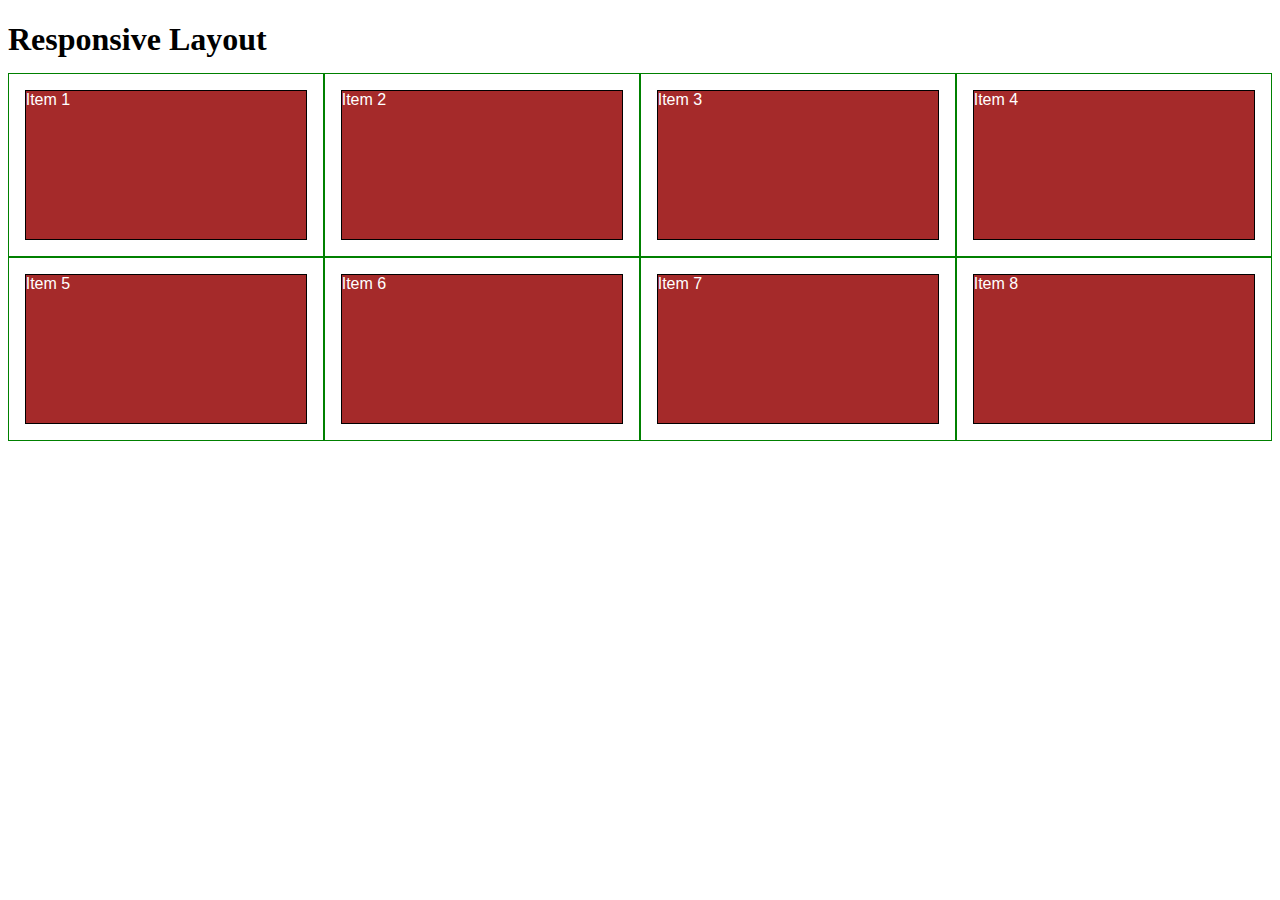
<file: module2-solution/index.html>
<!DOCTYPE html>
<html>
<head>
<meta charset="utf-8">
<meta name="viewport" content="width=device-width, initial-scale=1">
<title>Responsive Layout</title>
<style>

/********** Base styles **********/
* {
  box-sizing: border-box;
}
h1 {
  margin-bottom: 15px;
}

p {
  border: 1px solid black;
  background-color: #A52A2A;
  width: 90%;
  height: 150px;
  margin-right: auto;
  margin-left: auto;
  font-family: Helvetica;
  color: white;
}

/* Simple Responsive Framework. */
.row {
  width: 100%;
}

/********** Large devices only **********/
@media (min-width: 1200px) {
  .col-lg-1, .col-lg-2, .col-lg-3, .col-lg-4, .col-lg-5, .col-lg-6, .col-lg-7, .col-lg-8, .col-lg-9, .col-lg-10, .col-lg-11, .col-lg-12 {
    float: left;
    border: 1px solid green;
  }
  .col-lg-1 {
    width: 8.33%;
  }
  .col-lg-2 {
    width: 16.66%;
  }
  .col-lg-3 {
    width: 25%;
  }
  .col-lg-4 {
    width: 33.33%;
  }
  .col-lg-5 {
    width: 41.66%;
  }
  .col-lg-6 {
    width: 50%;
  }
  .col-lg-7 {
    width: 58.33%;
  }
  .col-lg-8 {
    width: 66.66%;
  }
  .col-lg-9 {
    width: 74.99%;
  }
  .col-lg-10 {
    width: 83.33%;
  }
  .col-lg-11 {
    width: 91.66%;
  }
  .col-lg-12 {
    width: 100%;
  }
}

/********** Medium devices only **********/
@media (min-width: 992px) and (max-width: 1199px) {
  .col-md-1, .col-md-2, .col-md-3, .col-md-4, .col-md-5, .col-md-6, .col-md-7, .col-md-8, .col-md-9, .col-md-10, .col-md-11, .col-md-12 {
    float: left;
    border: 1px solid green;
  }
  .col-md-1 {
    width: 8.33%;
  }
  .col-md-2 {
    width: 16.66%;
  }
  .col-md-3 {
    width: 25%;
  }
  .col-md-4 {
    width: 33.33%;
  }
  .col-md-5 {
    width: 41.66%;
  }
  .col-md-6 {
    width: 50%;
  }
  .col-md-7 {
    width: 58.33%;
  }
  .col-md-8 {
    width: 66.66%;
  }
  .col-md-9 {
    width: 74.99%;
  }
  .col-md-10 {
    width: 83.33%;
  }
  .col-md-11 {
    width: 91.66%;
  }
  .col-md-12 {
    width: 100%;
  }
}

</style>
</head>
<body>
<h1>Responsive Layout</h1>

<div class="row">
  <div class="col-lg-3 col-md-6"><p>Item 1</p></div>
  <div class="col-lg-3 col-md-6"><p>Item 2</p></div>
  <div class="col-lg-3 col-md-6"><p>Item 3</p></div>
  <div class="col-lg-3 col-md-6"><p>Item 4</p></div>
  <div class="col-lg-3 col-md-6"><p>Item 5</p></div>
  <div class="col-lg-3 col-md-6"><p>Item 6</p></div>
  <div class="col-lg-3 col-md-6"><p>Item 7</p></div>
  <div class="col-lg-3 col-md-6"><p>Item 8</p></div>
</div>

</body>
</html>
</file>
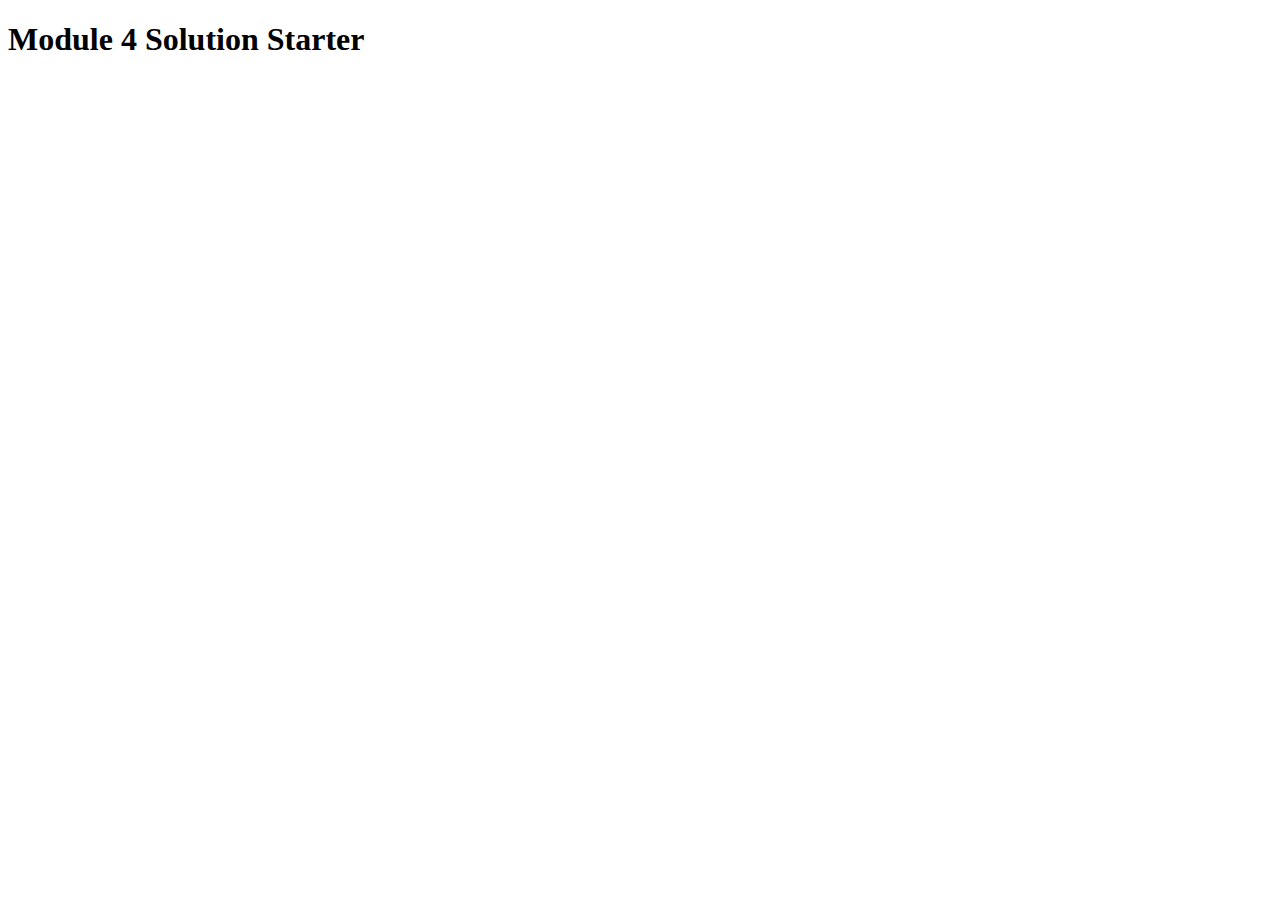
<file: module4-solution/index.html>
<!DOCTYPE html>
<html>
<head>
  <meta charset="utf-8">
  <title>Module 4 Solution Starter</title>
  <script>
    var names = []; // DO NOT REMOVE
  </script>
  <script src="SpeakHello.js"></script>
  <script src="SpeakGoodBye.js"></script>
  <script src="script.js"></script>
</head>
<body>
  <h1>Module 4 Solution Starter</h1>
</body>
</html>
</file>
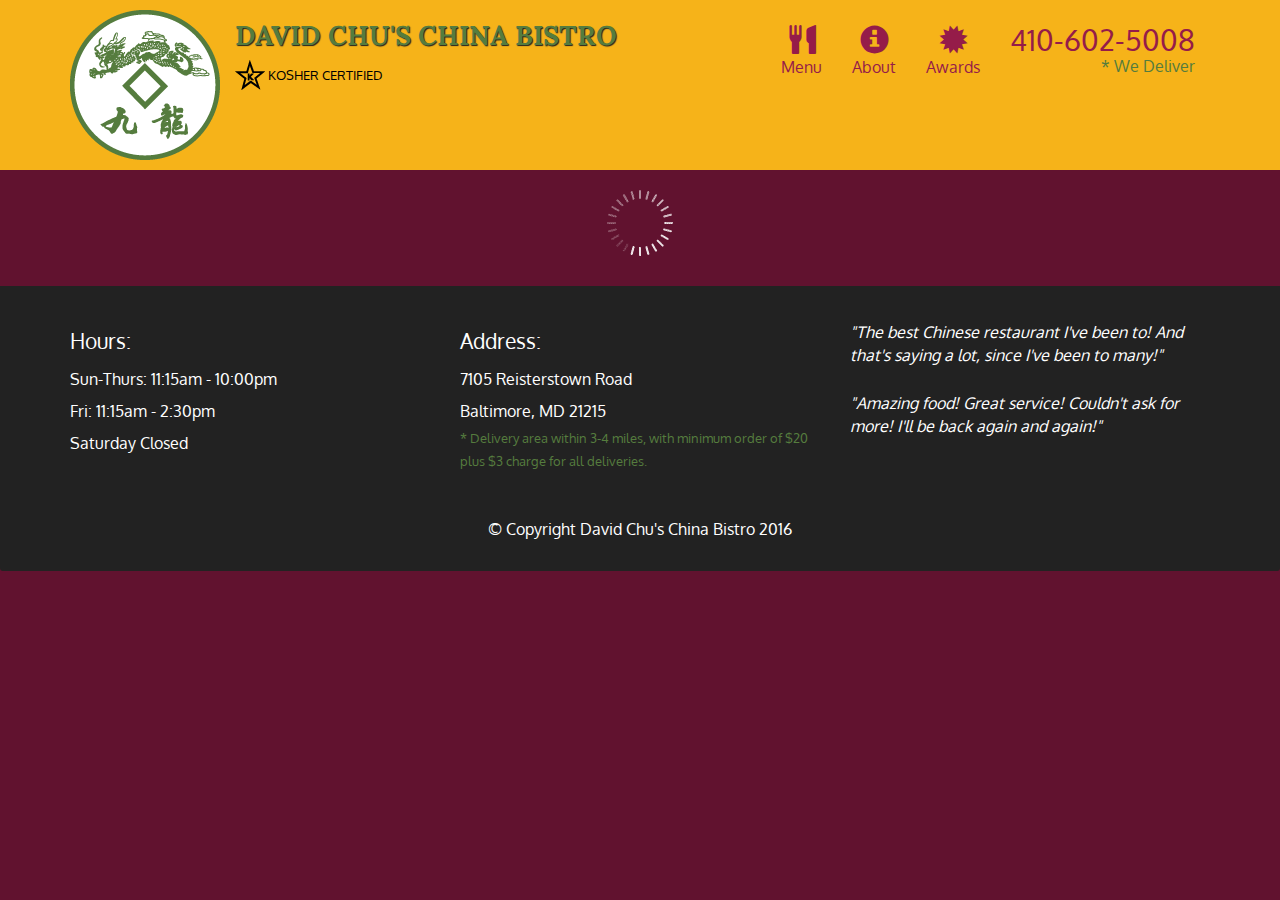
<file: module5-solution/index.html>
<!doctype html>
<html lang="en">
  <head>
    <meta charset="utf-8">
    <meta http-equiv="X-UA-Compatible" content="IE=edge">
    <meta name="viewport" content="width=device-width, initial-scale=1">
    <title>David Chu's China Bistro</title>
    <link rel="stylesheet" href="css/bootstrap.min.css">
    <link rel="stylesheet" href="css/styles.css">
    <link href='https://fonts.googleapis.com/css?family=Oxygen:400,300,700' rel='stylesheet' type='text/css'>
    <link href='https://fonts.googleapis.com/css?family=Lora' rel='stylesheet' type='text/css'>
  </head>
<body>
  <header>
    <nav id="header-nav" class="navbar navbar-default">
      <div class="container">
        <div class="navbar-header">
          <a href="index.html" class="pull-left visible-md visible-lg">
            <div id="logo-img" alt="Logo image"></div>
          </a>

          <div class="navbar-brand">
            <a href="index.html"><h1>David Chu's China Bistro</h1></a>
            <p>
              <img src="images/star-k-logo.png" alt="Kosher certification">
              <span>Kosher Certified</span>
            </p>
          </div>

          <button id="navbarToggle" type="button" class="navbar-toggle collapsed" data-toggle="collapse" data-target="#collapsable-nav" aria-expanded="false">
            <span class="sr-only">Toggle navigation</span>
            <span class="icon-bar"></span>
            <span class="icon-bar"></span>
            <span class="icon-bar"></span>
          </button>
        </div>
        
        <div id="collapsable-nav" class="collapse navbar-collapse">
           <ul id="nav-list" class="nav navbar-nav navbar-right">
            <li id="navHomeButton" class="visible-xs active">
              <a href="index.html">
                <span class="glyphicon glyphicon-home"></span> Home</a>
            </li>
            <li id="navMenuButton">
              <a href="#" onclick="$dc.loadMenuCategories();">
                <span class="glyphicon glyphicon-cutlery"></span><br class="hidden-xs"> Menu</a>
            </li>
            <li>
              <a href="#">
                <span class="glyphicon glyphicon-info-sign"></span><br class="hidden-xs"> About</a>
            </li>
            <li>
              <a href="#">
                <span class="glyphicon glyphicon-certificate"></span><br class="hidden-xs"> Awards</a>
            </li>
            <li id="phone" class="hidden-xs">
              <a href="tel:410-602-5008">
                <span>410-602-5008</span></a><div>* We Deliver</div>
            </li>
          </ul><!-- #nav-list -->
        </div><!-- .collapse .navbar-collapse -->
      </div><!-- .container -->
    </nav><!-- #header-nav -->
  </header>

  <div id="call-btn" class="visible-xs">
    <a class="btn" href="tel:410-602-5008">
    <span class="glyphicon glyphicon-earphone"></span>
    410-602-5008
    </a>
  </div>
  <div id="xs-deliver" class="text-center visible-xs">* We Deliver</div>

  <div id="main-content" class="container"></div>

  <footer class="panel-footer">
    <div class="container">
      <div class="row">
        <section id="hours" class="col-sm-4">
          <span>Hours:</span><br>
          Sun-Thurs: 11:15am - 10:00pm<br>
          Fri: 11:15am - 2:30pm<br>
          Saturday Closed
          <hr class="visible-xs">
        </section>
        <section id="address" class="col-sm-4">
          <span>Address:</span><br>
          7105 Reisterstown Road<br>
          Baltimore, MD 21215
          <p>* Delivery area within 3-4 miles, with minimum order of $20 plus $3 charge for all deliveries.</p>
          <hr class="visible-xs">
        </section>
        <section id="testimonials" class="col-sm-4">
          <p>"The best Chinese restaurant I've been to! And that's saying a lot, since I've been to many!"</p>
          <p>"Amazing food! Great service! Couldn't ask for more! I'll be back again and again!"</p>
        </section>
      </div>
      <div class="text-center">&copy; Copyright David Chu's China Bistro 2016</div>
    </div>
  </footer>

  <!-- jQuery (Bootstrap JS plugins depend on it) -->
  <script src="js/jquery-2.1.4.min.js"></script>
  <script src="js/bootstrap.min.js"></script>
  <script src="js/ajax-utils.js"></script>
  <script src="js/script.js"></script>
</body>
</html>
</file>
<file: module5-solution/css/styles.css>
body {
  font-size: 16px;
  color: #fff;
  background-color: #61122f;
  font-family: 'Oxygen', sans-serif;
}

/** HEADER **/
#header-nav {
  background-color: #f6b319;
  border-radius: 0;
  border: 0;
}

#logo-img {
  background: url('../images/restaurant-logo_large.png') no-repeat;
  width: 150px;
  height: 150px;
  margin: 10px 15px 10px 0;
}

.navbar-brand {
  padding-top: 25px;
}
.navbar-brand h1 { /* Restaurant name */
  font-family: 'Lora', serif;
  color: #557c3e;
  font-size: 1.5em;
  text-transform: uppercase;
  font-weight: bold;
  text-shadow: 1px 1px 1px #222;
  margin-top: 0;
  margin-bottom: 0;
  line-height: .75;
}
.navbar-brand a:hover, .navbar-brand a:focus {
  text-decoration: none;
}
.navbar-brand p { /* Kosher cert */
  color: #000;
  text-transform: uppercase;
  font-size: .7em;
  margin-top: 15px;
}
.navbar-brand p span { /* Star-K */
  vertical-align: middle;
}

#nav-list {
  margin-top: 10px;
}
#nav-list a {
  color: #951C49;
  text-align: center;
}
#nav-list a:hover {
  background: #E7E7E7;
}
#nav-list a span {
  font-size: 1.8em;
}

#phone {
  margin-top: 5px;
}
#phone a { /* Phone number */
  text-align: right;
  padding-bottom: 0;
}
#phone div { /* We Deliver */
  color: #557c3e;
  text-align: right;
  padding-right: 15px;
}

.navbar-header button.navbar-toggle, .navbar-header .icon-bar {
  border: 1px solid #61122f;
}
.navbar-header button.navbar-toggle {
  clear: both;
  margin-top: -30px;
}
/* END HEADER */

/* FOOTER */
.panel-footer {
  margin-top: 30px;
  padding-top: 35px;
  padding-bottom: 30px;
  background-color: #222;
  border-top: 0;
}
.panel-footer div.row {
  margin-bottom: 35px;
}
#hours, #address {
  line-height: 2;
}
#hours > span, #address > span {
  font-size: 1.3em;
}
#address p {
  color: #557c3e;
  font-size: .8em;
  line-height: 1.8;
}
#testimonials {
  font-style: italic;
}
#testimonials p:nth-child(2) {
  margin-top: 25px;
}
/* END FOOTER */



/* HOME PAGE */
.container .jumbotron {
  box-shadow: 0 0 50px #3F0C1F;
  border: 2px solid #3F0C1F;
}

#menu-tile, #specials-tile, #map-tile {
  height: 250px;
  width: 100%;
  margin-bottom: 15px;
  position: relative;
  border: 2px solid #3F0C1F;
  overflow: hidden;
}
#menu-tile:hover, #specials-tile:hover, #map-tile:hover {
  box-shadow: 0 1px 5px 1px #cccccc;
}
#menu-tile {
  background: url('../images/menu-tile.jpg') no-repeat;
  background-position: center;
}
#specials-tile {
  background: url('../images/specials-tile.jpg') no-repeat;
  background-position: center;
}
#menu-tile span, #specials-tile span, #map-tile span {
  position: absolute;
  bottom: 0;
  right: 0;
  width: 100%;
  text-align: center;
  font-size: 1.6em;
  text-transform: uppercase;
  background-color: #000;
  color: #fff;
  opacity: .8;
}
/* END HOME PAGE */

/* MENU CATEGORIES PAGE */
.category-tile { 
  position: relative;
  border: 2px solid #3F0C1F;
  overflow: hidden;
  width: 200px;
  height: 200px;
  margin: 0 auto 15px;
}
.category-tile span {
  position: absolute;
  bottom: 0;
  right: 0;
  width: 100%;
  text-align: center;
  font-size: 1.2em;
  text-transform: uppercase;
  background-color: #000;
  color: #fff;
  opacity: .8;
}
.category-tile:hover {
  box-shadow: 0 1px 5px 1px #cccccc;
}

#menu-categories-title + div {
  margin-bottom: 50px;
}
/* END MENU CATEGORIES PAGE */

/* SINGLE CATEGORY PAGE */
.menu-item-tile {
  margin-bottom: 25px;
}
.menu-item-tile hr {
  width: 80%;
}
.menu-item-tile .menu-item-price {
  font-size: 1.1em;
  text-align: right;
  margin-top: -15px;
  margin-right: -15px;
}
.menu-item-tile .menu-item-price span {
  font-size: .6em;
}
.menu-item-photo {
  position: relative;
  border: 2px solid #3F0C1F; 
  overflow: hidden;
  padding: 0;
  margin-right: -15px;
  margin-left: auto;
  margin-bottom: 20px;
  max-width: 250px;
}
.menu-item-photo div {
  position: absolute;
  bottom: 0;
  right: 0;
  width: 80px;
  background-color: #557c3e;
  text-align: center;
}
.menu-item-description {
  padding-right: 30px;
}
h3.menu-item-title {
  margin: 0 0 10px;
}
.menu-item-details {
  font-size: .9em;
  font-style: italic;
}
/* END SINGLE CATEGORY PAGE */


/********** Large devices only **********/
@media (min-width: 1200px) {
  .container .jumbotron {
    background: url('../images/jumbotron_1200.jpg') no-repeat;
    height: 675px;
  }
}

/********** Medium devices only **********/
@media (min-width: 992px) and (max-width: 1199px) {
  /* Header */
  #logo-img {
    background: url('../images/restaurant-logo_medium.png') no-repeat;
    width: 100px;
    height: 100px;
    margin: 5px 5px 5px 0;
  }
  /* End Header */

  /* Home Page */
  .container .jumbotron {
    background: url('../images/jumbotron_992.jpg') no-repeat;
    height: 558px;
  }
  /* End Home Page */
}

/********** Small devices only **********/
@media (min-width: 768px) and (max-width: 991px) {
  /* Home Page */
  .container .jumbotron {
    background: url('../images/jumbotron_768.jpg') no-repeat;
    height: 432px;
  }
  /* End Home Page */
}

/********** Extra small devices only **********/
@media (max-width: 767px) {
  /* Header */
  .navbar-brand {
    padding-top: 10px;
    height: 80px;
  }
  .navbar-brand h1 { /* Restaurant name */
    padding-top: 10px;
    font-size: 5vw; /* 1vw = 1% of viewport width */
  }
  .navbar-brand p { /* Kosher cert */
    font-size: .6em;
    margin-top: 12px;
  }
  .navbar-brand p img { /* Star-K */
    height: 20px;
  }

  #collapsable-nav a { /* Collapsed nav menu text */
    font-size: 1.2em;
  }
  #collapsable-nav a span { /* Collapsed nav menu glyph */
    font-size: 1em;
    margin-right: 5px;
  }

  #call-btn > a {
    font-size: 1.5em;
    display: block;
    margin: 0 20px;
    padding: 10px;
    border: 2px solid #fff;
    background-color: #f6b319;
    color: #951c49;
  }
  #xs-deliver {
    margin-top: 5px;
    font-size: .7em;
    letter-spacing: .1em;
    text-transform: uppercase;
  }
  /* End Header */

  /* Footer */
  .panel-footer section {
    margin-bottom: 30px;
    text-align: center;
  }
  .panel-footer section:nth-child(3) {
    margin-bottom: 0; /* margin already exists on the whole row */
  }
  .panel-footer section hr {
    width: 50%;
  }
  /* End Footer */

  /* Home Page */
  .container .jumbotron {
    margin-top: 30px;
    padding: 0;
  }
  #menu-tile, #specials-tile {
    width: 360px;
    margin: 0 auto 15px;
  }

  .menu-item-photo {
    margin-right: auto;
  }
  .menu-item-tile .menu-item-price {
    text-align: center;
  }
  .menu-item-description {
    text-align: center;;
  }
}


/********** Super extra small devices Only :-) (e.g., iPhone 4) **********/
@media (max-width: 479px) {
  /* Header */
  .navbar-brand h1 { /* Restaurant name */
    padding-top: 5px;
    font-size: 6vw;
  }
  /* End Header */
  
  /* Home page */
  #menu-tile, #specials-tile {
    width: 280px;
    margin: 0 auto 15px;
  }

  .col-xxs-12 {
    position: relative;
    min-height: 1px;
    padding-right: 15px;
    padding-left: 15px;
    float: left;
    width: 100%;
  }
}
</file>
